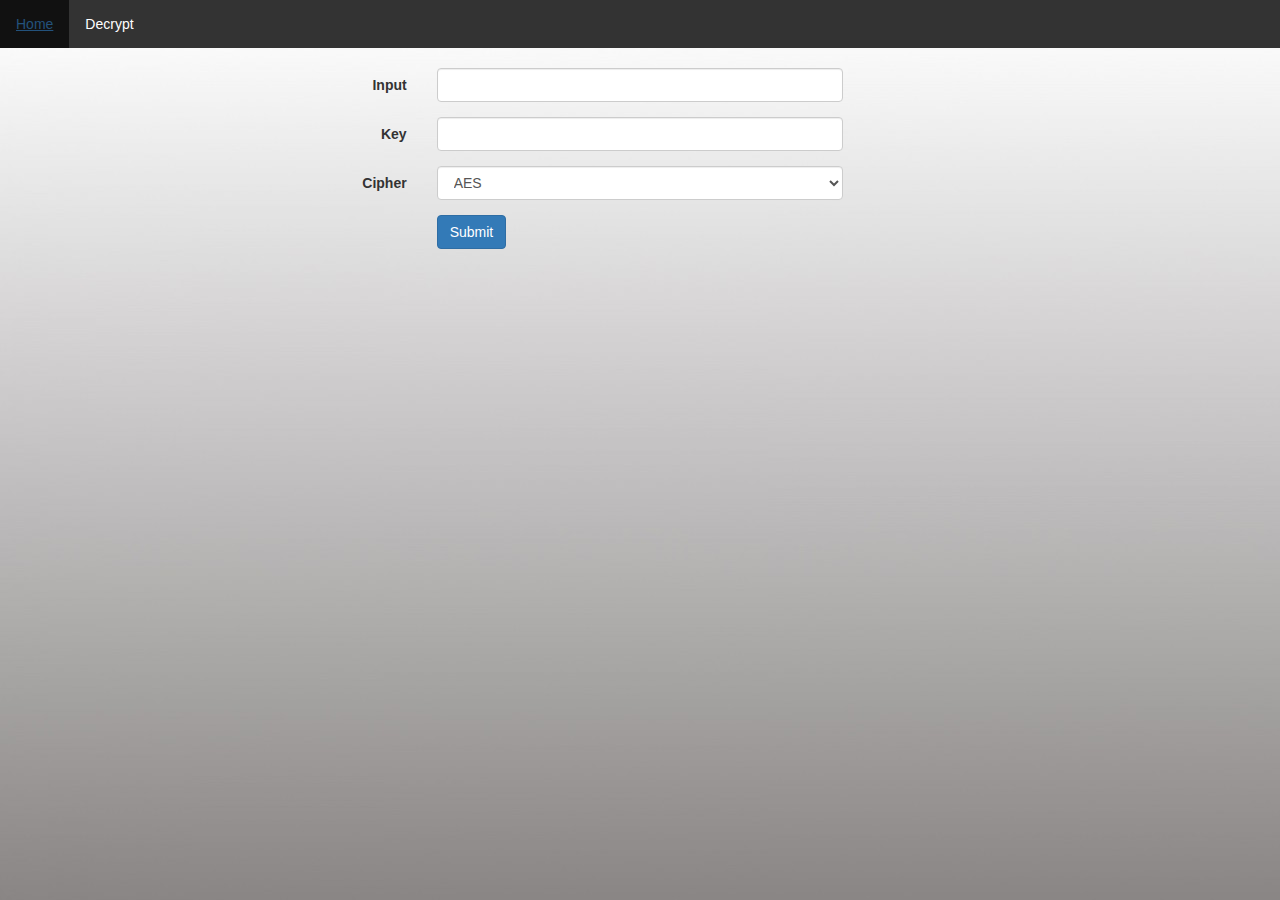
<file: Assignment1/index.html>
<!DOCTYPE html>
<html>
  <head>
    <title> Will's Encrypter </title>
    <meta charset="utf-8">
    <meta name="viewport" content="width=device-width, initial-scale=1">
    <link href="css/bootstrap.min.css" rel="stylesheet">
    <link href="css/styles.css" rel="stylesheet">


    <script src= "js/jquery-3.1.0.min.js"></script>
    <script src= "js/bootstrap.min.js"></script>
    <script src= "js/functions.js"></script>

    <script src= "js/aes.js"></script>
    <script src= "js/tripledes.js"></script>
    <script src= "js/rabbit.js"></script>
    <script src= "js/rc4.js"></script>
    <script src= "js/Blowfish.js"></script>
    <script src= "js/enc-base64.js"></script>
  </head>
  <body>
    <form name ="form" class="form-horizontal">
    <fieldset>

    <ul>
      <li><a href="default.asp">Home</a></li>
      <li><a href="decode.html">Decrypt</a></li>
    </ul> <br>
    <!-- Plaintext input-->
    <div class="form-group">
      <label class="col-md-4 control-label" for="textInput">Input</label>
      <div class="col-md-4">
      <input id="textInput" name="textInput" type="text" placeholder="" class="form-control input-md" required="">

      </div>
    </div>

    <!--Key input-->
    <div class="form-group">
      <label class="col-md-4 control-label" for="keyInput">Key</label>
      <div class="col-md-4">
        <input id="keyInput" name="keyInput" type="password" placeholder="" class="form-control input-md" required>

      </div>
    </div>

    <!-- Encryption Type -->
    <div class="form-group">
      <label class="col-md-4 control-label" for="cipherType">Cipher</label>
      <div class="col-md-4">
        <select id="cipherType" name="cipherType" class="form-control">
          <option value="1">AES</option>
          <option value="2">Triple DES</option>
          <option value="3">Rabbit</option>
          <option value="4">RC4</option>
          <option value="5">Blowfish</option>
        </select>
      </div>
    </div>


    <!-- Submit that shit -->
    <div class="form-group">
      <label class="col-md-4 control-label" for="submit"></label>
      <div class="col-md-4">
        <button id="submit" name="submit" onclick = "return encrypt()" class="btn btn-primary">Submit</button>
      </div>
    </div>

    <!-- output -->
    <div class="output">
      <label class="col-md-4 control-label" for="output"></label>
      <div class="col-md-4">
        <p id="output" name="output"></p>
      </div>
    </div>

    </fieldset>
    </form>
  </body>
</html>
</file>
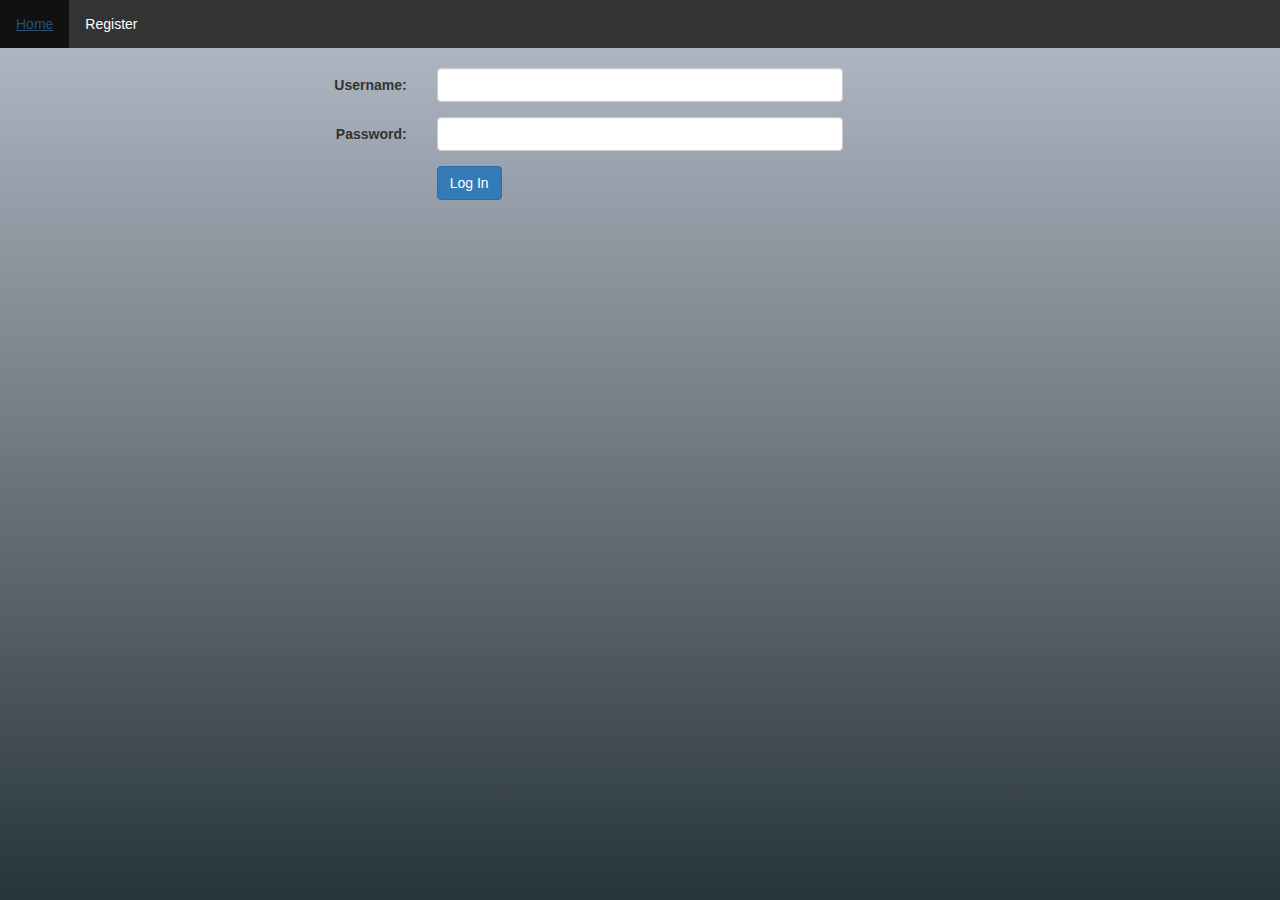
<file: Assignment2/index.html>
<!DOCTYPE html>
<html>
  <head>
    <title> Secure Log In </title>
    <meta charset="utf-8">
    <meta name="viewport" content="width=device-width, initial-scale=1">
    <link href="css/bootstrap.min.css" rel="stylesheet">
    <link href="css/styles.css" rel="stylesheet">


    <script src= "js/jquery-3.1.0.min.js"></script>
    <script src= "js/bootstrap.min.js"></script>
    <script src= "js/functions.js"></script>



    <script src= "js/enc-base64.js"></script>
  </head>
  <body>
    <form name ="loginForm" class="form-horizontal" action = "test.php" method = "POST">
    <fieldset>

    <ul>
      <li><a href="default.asp">Home</a></li>
      <li><a href="register.html">Register</a></li>
    </ul> <br>
    <!-- Plaintext input-->
    <div class="form-group">
      <label class="col-md-4 control-label" for="textInput">Username:</label>
      <div class="col-md-4">
      <input id="userInput" name="userInput" type="text" placeholder="" class="form-control input-md" required="">

      </div>
    </div>

    <!--Key input-->
    <div class="form-group">
      <label class="col-md-4 control-label" for="passwordInput">Password:</label>
      <div class="col-md-4">
        <input id="passwordInput" name="passwordInput" type="password" placeholder="" class="form-control input-md" required>

      </div>
    </div>

    <!-- Submit that shit -->
    <div class="form-group">
      <label class="col-md-4 control-label" for="submit"></label>
      <div class="col-md-4">
        <button type="submit" id="submit" name="submit" class="btn btn-primary">Log In</button>
      </div>
    </div>

    <!-- output -->
    <div class="output">
      <label class="col-md-4 control-label" for="output"></label>
      <div class="col-md-4">
        <p id="output" name="output"></p>
      </div>
    </div>

    </fieldset>
    </form>
  </body>
</html>
</file>
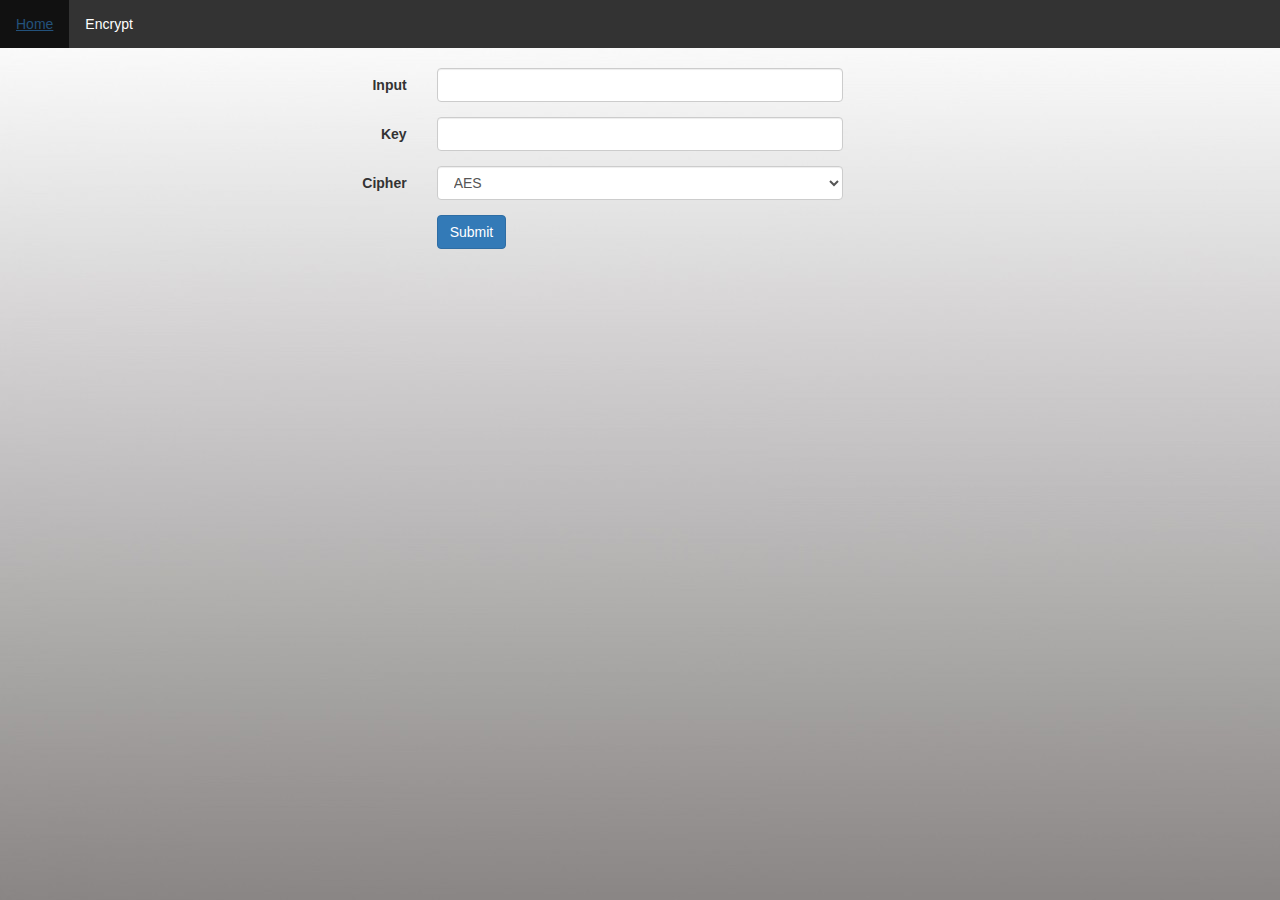
<file: Assignment1/decode.html>
<!DOCTYPE html>
<html>
  <head>
    <title> Will's Decrypter </title>
    <meta charset="utf-8">
    <meta name="viewport" content="width=device-width, initial-scale=1">
    <link href="css/bootstrap.min.css" rel="stylesheet">
    <link href="css/styles.css" rel="stylesheet">


    <script src= "js/jquery-3.1.0.min.js"></script>
    <script src= "js/bootstrap.min.js"></script>
    <script src= "js/functions.js"></script>

    <script src= "js/aes.js"></script>
    <script src= "js/tripledes.js"></script>
    <script src= "js/rabbit.js"></script>
    <script src= "js/rc4.js"></script>
    <script src= "js/Blowfish.js"></script>
    <script src= "js/enc-base64.js"></script>
  </head>
  <body>
    <form name ="form" class="form-horizontal">
    <fieldset>

    <ul>
      <li><a href="default.asp">Home</a></li>
      <li><a href="index.html">Encrypt</a></li>
    </ul> <br>
    <!-- text input-->
    <div class="form-group">
      <label class="col-md-4 control-label" for="textInput">Input</label>
      <div class="col-md-4">
      <input id="textInput" name="textInput" type="text" placeholder="" class="form-control input-md" required="">

      </div>
    </div>

    <!--Key input-->
    <div class="form-group">
      <label class="col-md-4 control-label" for="keyInput">Key</label>
      <div class="col-md-4">
        <input id="keyInput" name="keyInput" type="password" placeholder="" class="form-control input-md" required="">

      </div>
    </div>

    <!-- Encryption Type -->
    <div class="form-group">
      <label class="col-md-4 control-label" for="cipherType">Cipher</label>
      <div class="col-md-4">
        <select id="cipherType" name="cipherType" class="form-control">
          <option value="1">AES</option>
          <option value="2">Triple DES</option>
          <option value="3">Rabbit</option>
          <option value="4">RC4</option>
          <option value="5">Blowfish</option>
        </select>
      </div>
    </div>


    <!-- Submit that shit -->
    <div class="form-group">
      <label class="col-md-4 control-label" for="submit"></label>
      <div class="col-md-4">
        <button id="submit" name="submit" onclick = "return decrypt()" class="btn btn-primary">Submit</button>
      </div>
    </div>

    <!-- output -->
    <div class="output">
      <label class="col-md-4 control-label" for="output"></label>
      <div class="col-md-4">
        <p id="output" name="output"></p>
      </div>
    </div>

    </fieldset>
    </form>
  </body>
</html>
</file>
<file: Assignment1/css/styles.css>
body{
  background-image: url("../assets/bg.jpg");
  font-family: "Lucida Sans Unicode", "Lucida Grande", sans-serif;
}

ul {
    list-style-type: none;
    margin: 0;
    padding: 0;
    overflow: hidden;
    background-color: #333;
}

li {
    float: left;
}

li a {
    display: block;
    color: white;
    text-align: center;
    padding: 14px 16px;
    text-decoration: none;
}

li a:hover {
    background-color: #111;
}
</file>
<file: Assignment2/css/styles.css>
html {
    height: 100%;
}
body{
	background: #b5bdc8; /* Old browsers */
	background: -moz-linear-gradient(top,  #b5bdc8 0%, #828c95 36%, #28343b 100%); /* FF3.6-15 */
	background: -webkit-linear-gradient(top,  #b5bdc8 0%,#828c95 36%,#28343b 100%); /* Chrome10-25,Safari5.1-6 */
	background: linear-gradient(to bottom,  #b5bdc8 0%,#828c95 36%,#28343b 100%); /* W3C, IE10+, FF16+, Chrome26+, Opera12+, Safari7+ */
	filter: progid:DXImageTransform.Microsoft.gradient( startColorstr='#b5bdc8', endColorstr='#28343b',GradientType=0 ); /* IE6-9 */
	background-repeat: no-repeat;
	height: 100%;
  margin: 0;
	background-attachment: fixed;
}

ul {
    list-style-type: none;
    margin: 0;
    padding: 0;
    overflow: hidden;
    background-color: #333;
}

li {
    float: left;
}

li a {
    display: block;
    color: white;
    text-align: center;
    padding: 14px 16px;
    text-decoration: none;
}

li a:hover {
    background-color: #111;
}
</file>
